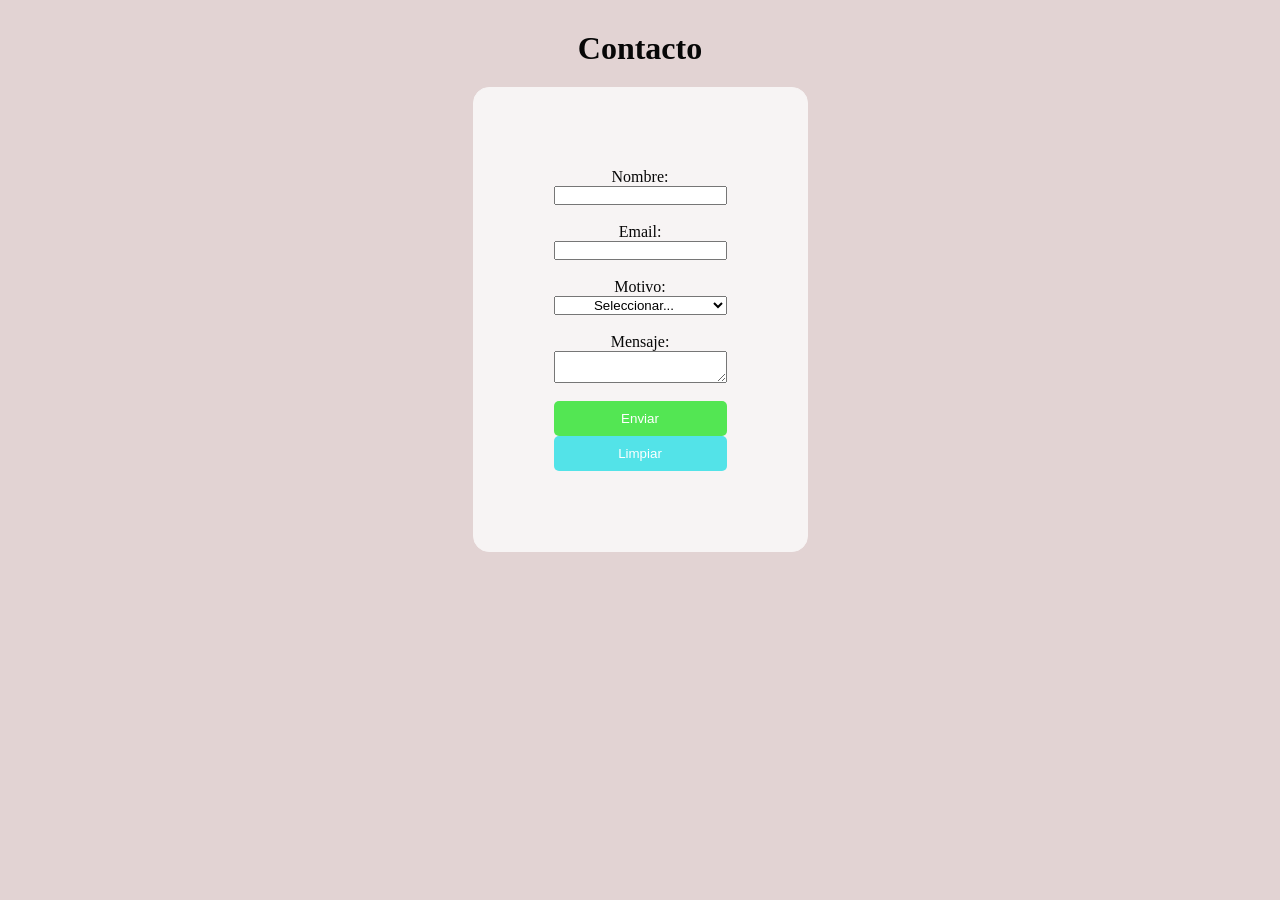
<file: pages/contacto.html>
<!doctype html>
<html lang="en">
  <head>
    <meta charset="UTF-8" />
    <meta name="viewport" content="width=device-width, initial-scale=1.0" />
    <title>Contacto</title>
    <link rel="stylesheet" href="../css/styles.css" />
  </head>
  <body class="body-contac">
    <header>
      <h1 class="contacto">Contacto</h1>
    </header>
    <form
      class="formulario"
      action="https://formspree.io/f/mqeglvdr"
      method="POST"
      target="_blank"
      border="1"
    >
      <label for="name">Nombre:</label>
      <input type="text" id="name" name="name" required />
      <br />
      <label for="email">Email:</label>
      <input type="email" id="email" name="_replyto" required />
      <br />
      <label for="motivo">Motivo:</label>
      <select id="motivo" name="motivo" required>
        <option value="">Seleccionar...</option>
        <option value="venta">Venta</option>
        <option value="consulta">Consulta</option>
        <option value="reclamo">Reclamo</option>
      </select>
      <br />
      <label for="message">Mensaje:</label>
      <textarea id="message" name="message" required></textarea>
      <br />
      <button class="enviar" type="submit">Enviar</button>
      <button class="limpiar" type="reset">Limpiar</button>
    </form>
  </body>
</html>
</file>
<file: css/styles.css>
/*---------------------------------------------------GENERALES--------------------------------------------*/

* {
  margin: 0;
  padding: 0;
  box-sizing: border-box;
  text-align: center;
}
button {
  background-color: #5e5c5c;
  color: white;
  border: none;
  border-radius: 5px;
  padding: 10px 20px;
  cursor: pointer;
}
a {
  text-decoration: none;
  color: inherit;
}

/*---------------------------------------------------HEADER--------------------------------------------*/
.grid-container {
  display: grid;
  grid-template-columns: auto;
  grid-template-rows: auto;
}
.cabezera {
  display: flex;
  background-color: #080808;
  color: aliceblue;
  padding: 20px;
  position: fixed;
  top: 0;
  width: 100%;
  justify-content: space-between;
  flex-direction: row-reverse;
}
.carrito-usuario {
  border-color: #080808;
  order: -3;
  gap: 6px;
}
.menu-busqueda {
  border-color: #080808;
  gap: 6px;
}
.parrafo-1 {
  color: aliceblue;
  font-size: 1em;
  border: #080808 solid 1px;
}

/*-----------------------------------------------------MAIN-----------------------------------------------------*/
.marca {
  color: #080808;
  font-size: 2.2em;
  font-family:
    "Lucida Sans", "Lucida Sans Regular", "Lucida Grande",
    "Lucida Sans Unicode", Geneva, Verdana, sans-serif;
  border: #8382821c solid 0px;
  height: 70px;
  width: 100%;
  margin-top: 90px;
  align-items: center;
}
h2 {
  color: #080808;
  font-size: 1.5em;
  margin-bottom: 30px;
  border: #5e5d5d solid 1px;
  font-family:
    "Lucida Sans", "Lucida Sans Regular", "Lucida Grande",
    "Lucida Sans Unicode", Geneva, Verdana, sans-serif;
}
p {
  color: #080808;
  font-size: 1em;
  margin-bottom: 20px;
}
.productos-destacados {
  display: flex;
  justify-content: center;
  flex-wrap: wrap;
  color: #080808;
  font-size: 0.9em;
  margin-bottom: 20px;
  border: 0px;
  font-family:
    "Lucida Sans", "Lucida Sans Regular", "Lucida Grande",
    "Lucida Sans Unicode", Geneva, Verdana, sans-serif;
}
article {
  margin: 4rem;
  color: #080808;
  background-color: #e2d3d3;
  width: 300px;
  padding-bottom: 2rem;
  border-radius: 1rem;
  overflow: hidden;
}

/*-----------------------------------------------------FOOTER-----------------------------------------------------*/

.footer {
  background-color: #e2d3d3;
  color: rgb(7, 7, 7);
  padding: 20px;
  display: flex;
  flex-direction: column;
}
.contacto-footer {
  color: rgb(7, 7, 7);
  font-size: 1.2em;
  margin: 10px;
  font-family:
    "Lucida Sans", "Lucida Sans Regular", "Lucida Grande",
    "Lucida Sans Unicode", Geneva, Verdana, sans-serif;
}

.lista-footer {
  list-style: none;
  gap: 20px;
  font-style: italic;
}
.nav-footer {
  align-items: center;
  gap: 20px;
  font-style: italic;
}
.iconos-redes {
  gap: 20px;
  margin-top: 10px;
  border: #e2d3d3 solid 0px;
}
/*-----------------------------------------------------PAGES-----------------------------------------------------*/
.body-contac {
  display: flex;
  flex-direction: column;
  align-items: center;
  margin: 30px;
  background-color: #e2d3d3;
  color: rgb(7, 7, 7);
}
.contacto {
  color: rgb(7, 7, 7);
  font-size: 2em;
  margin-bottom: 20px;
}
.formulario {
  display: grid;
  grid-template-columns: 0fr;
  text-align: center;
  gap: 0rem;
  margin-bottom: 1rem;
  border: #f7f4f4 solid 1px;
  border-radius: 1rem;
  padding: 5rem;
  background-color: #f7f4f4;
}
.enviar {
  background-color: #53e653;
}
.limpiar {
  background-color: #53e3e8;
}
.tabla-talles {
  display: flex;
  justify-content: center;
  color: rgb(7, 7, 7);
  padding: 0;
  background-color: #fdfcfc;
  box-sizing: border-box;
  text-align: center;
}

/*-----------------------------------------------------MEDIA QUERIES-----------------------------------------------------*/
@media (max-width: 600px) {
  header,
  footer {
    flex-direction: column;
  }
  .marca {
    font-size: 1.5em;
  }
  .formulario {
    padding: 2rem;
  }
}
</file>
